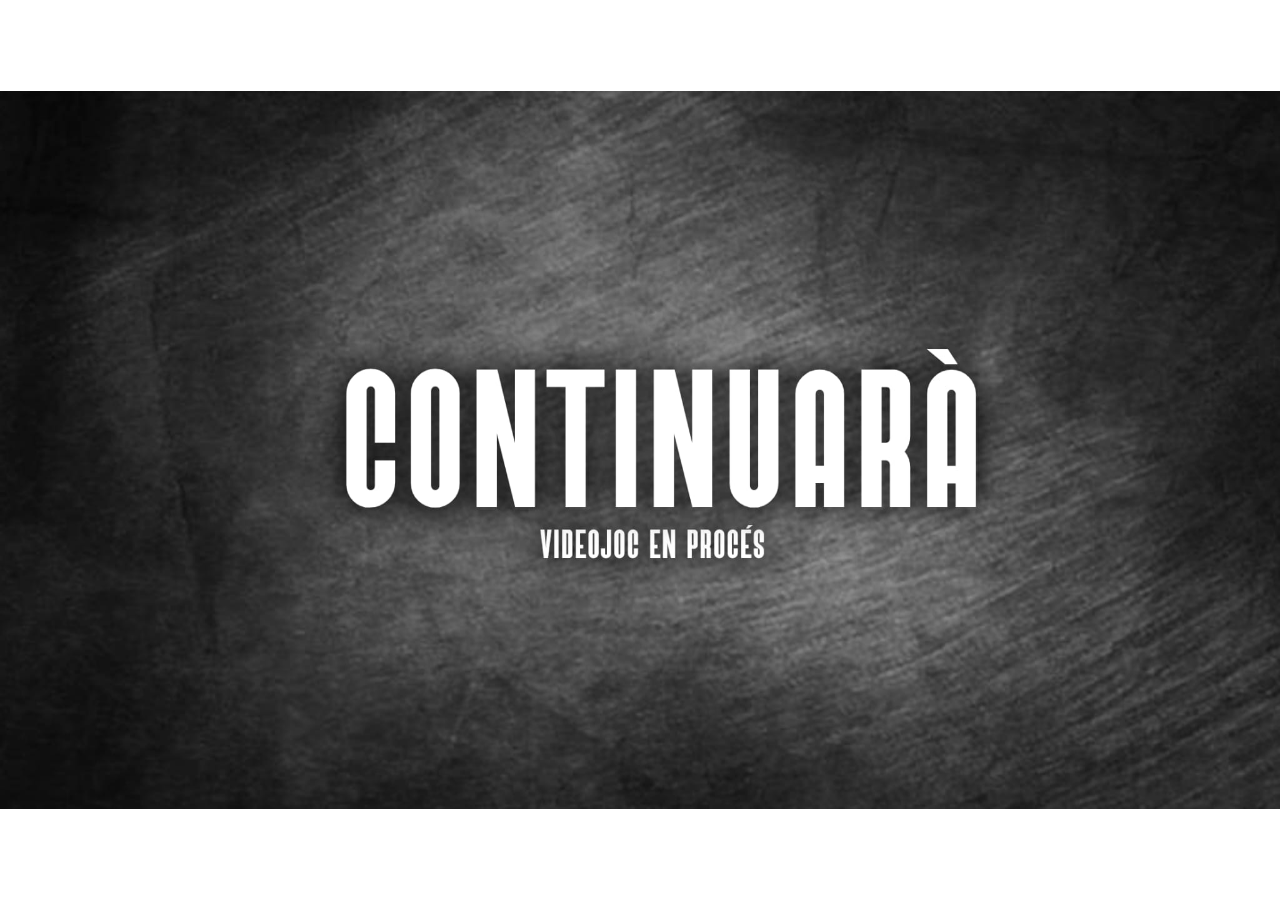
<file: dia3.html>
<!DOCTYPE html>
<html>
<head>
    <title>Imagen</title>
    <style>
        body { margin: 0; display: flex; justify-content: center; align-items: center; height: 100vh; }
        img { max-width: 100%; max-height: 100%; }
    </style>
</head>
<body>
    <img src="proceso.png">
</body>
</html>
</file>
